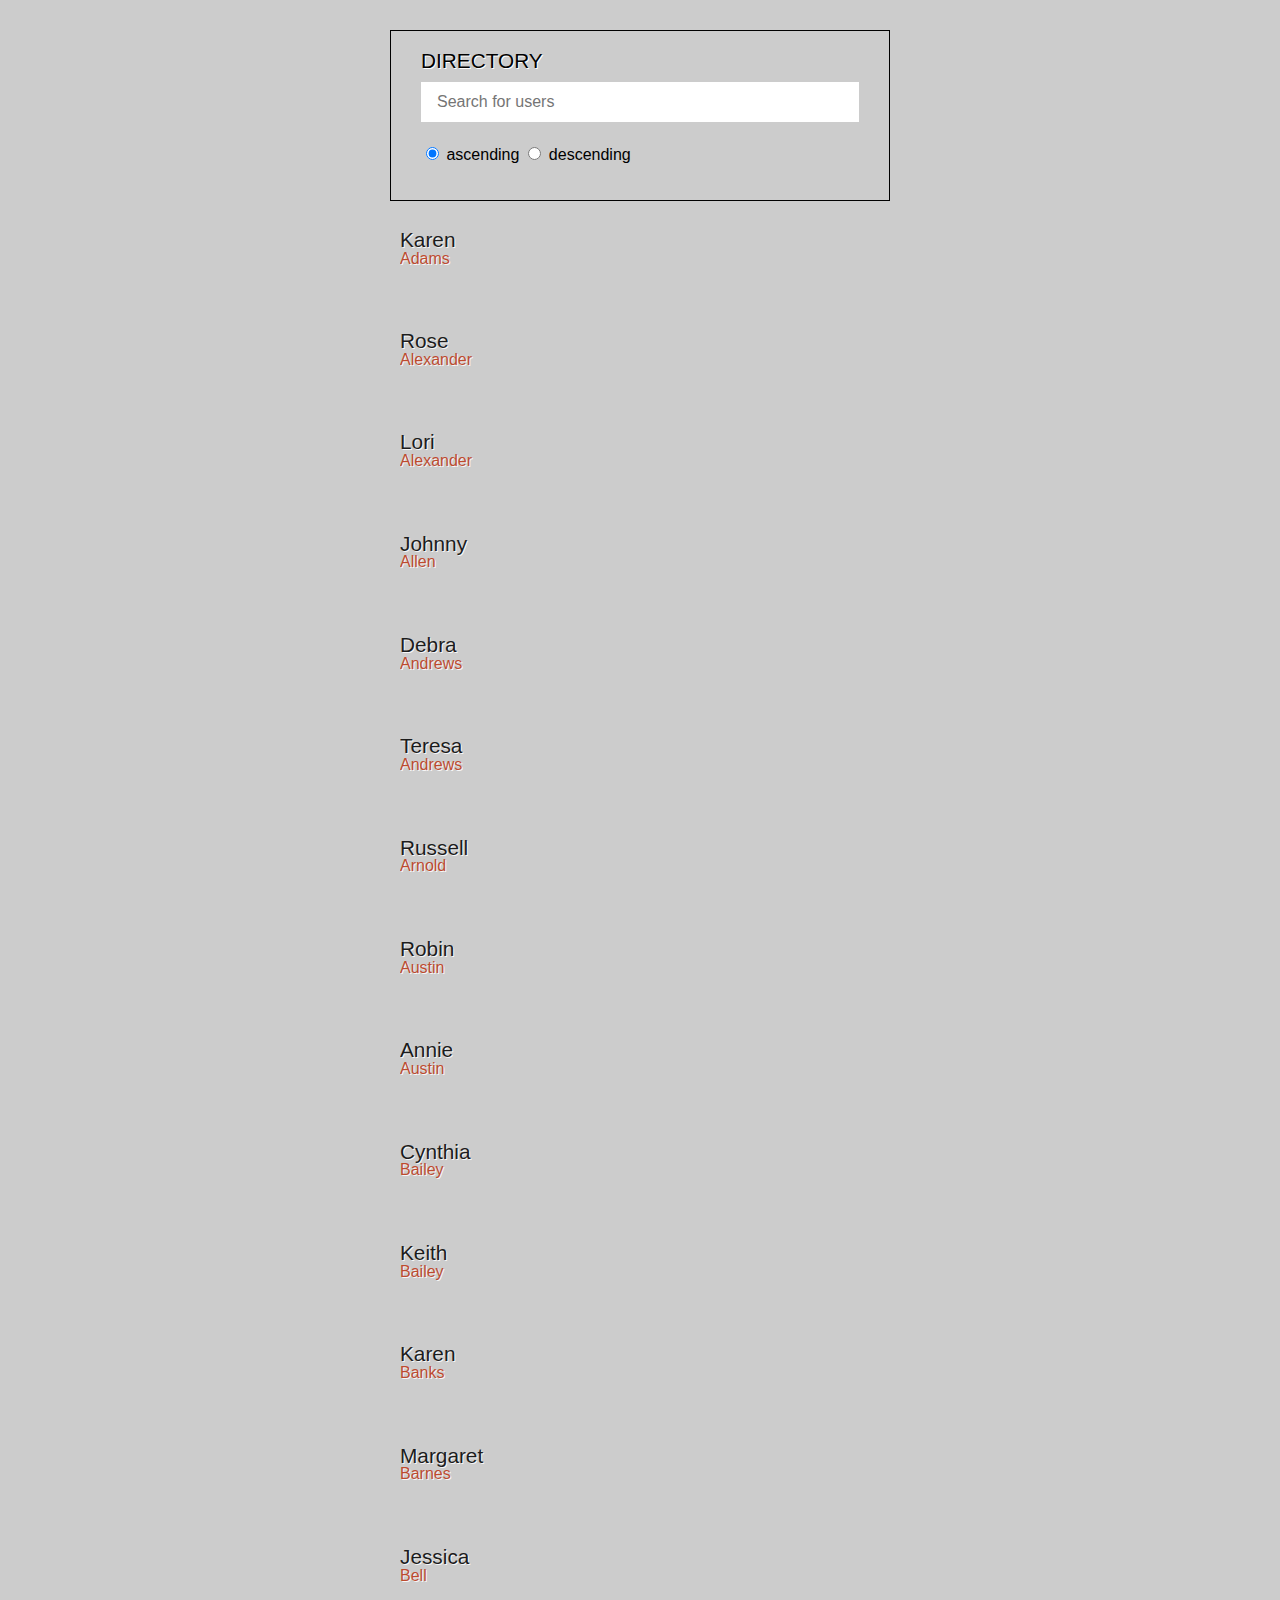
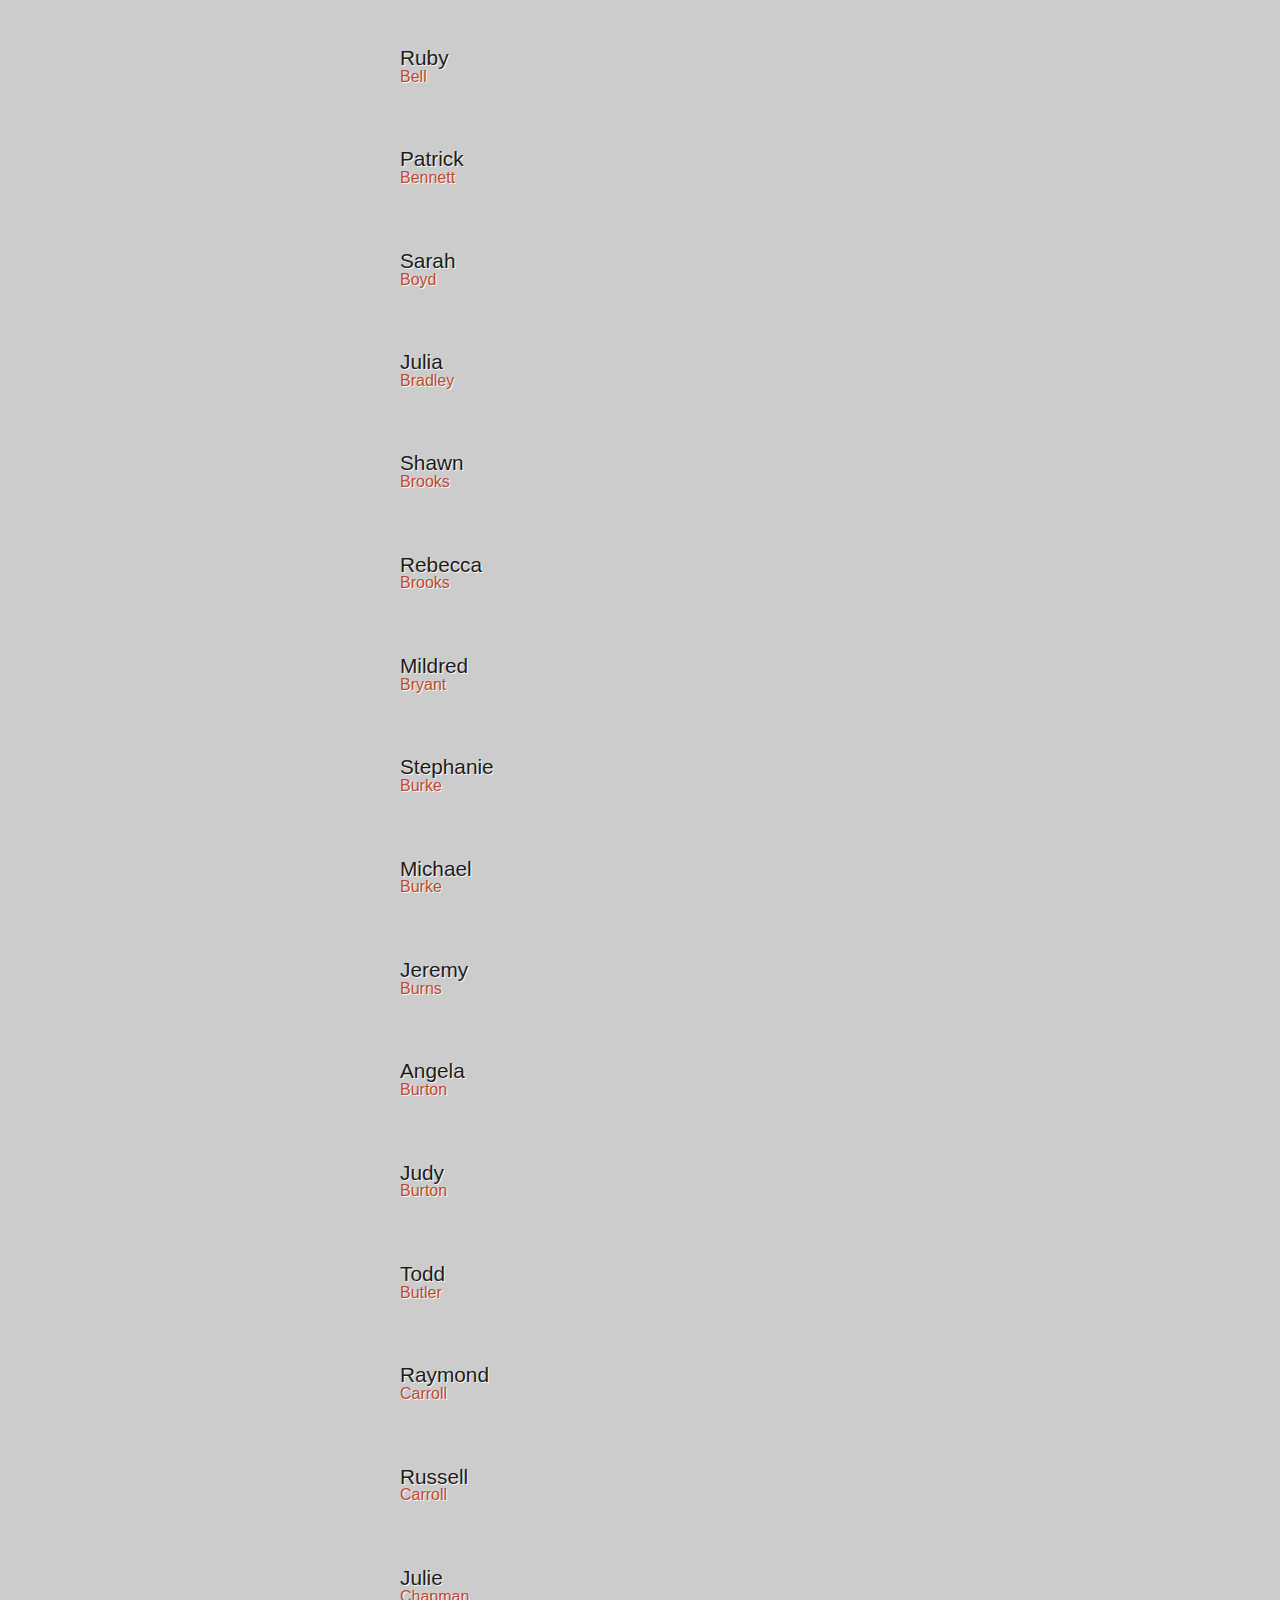
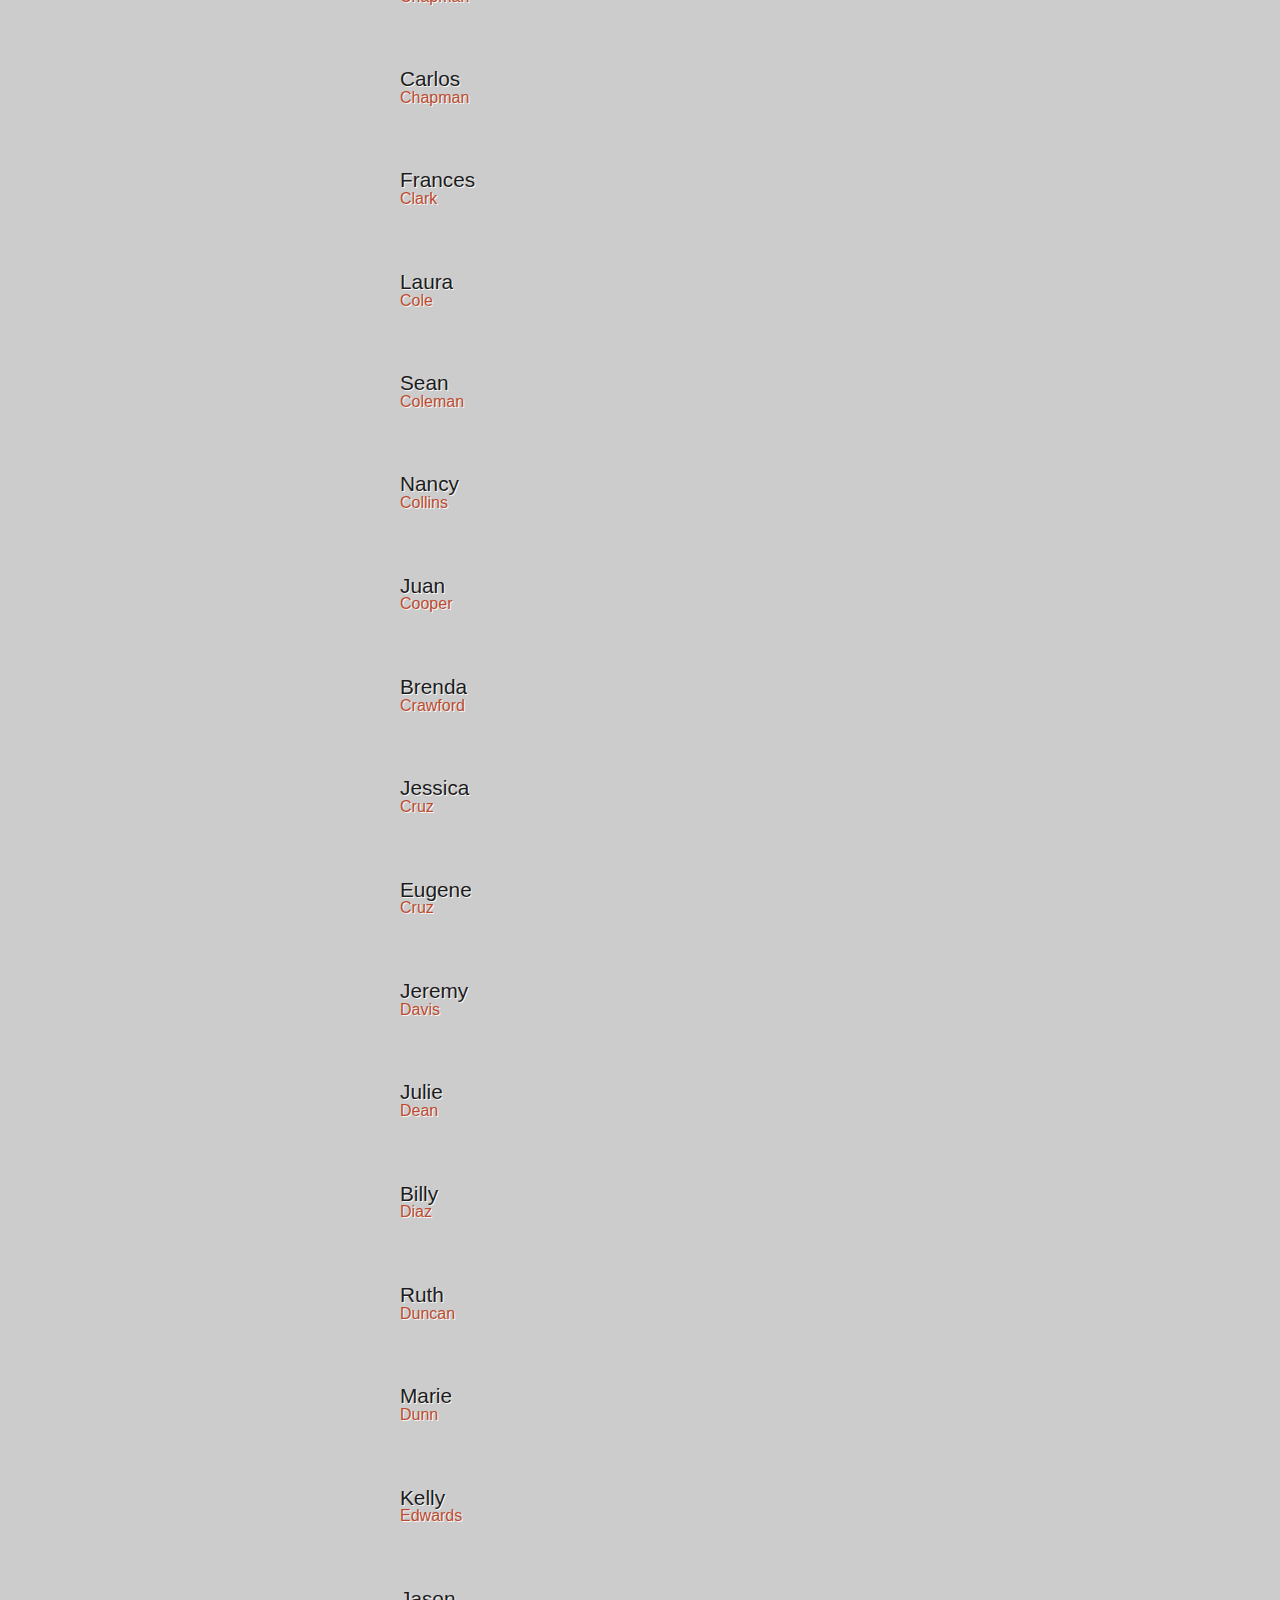
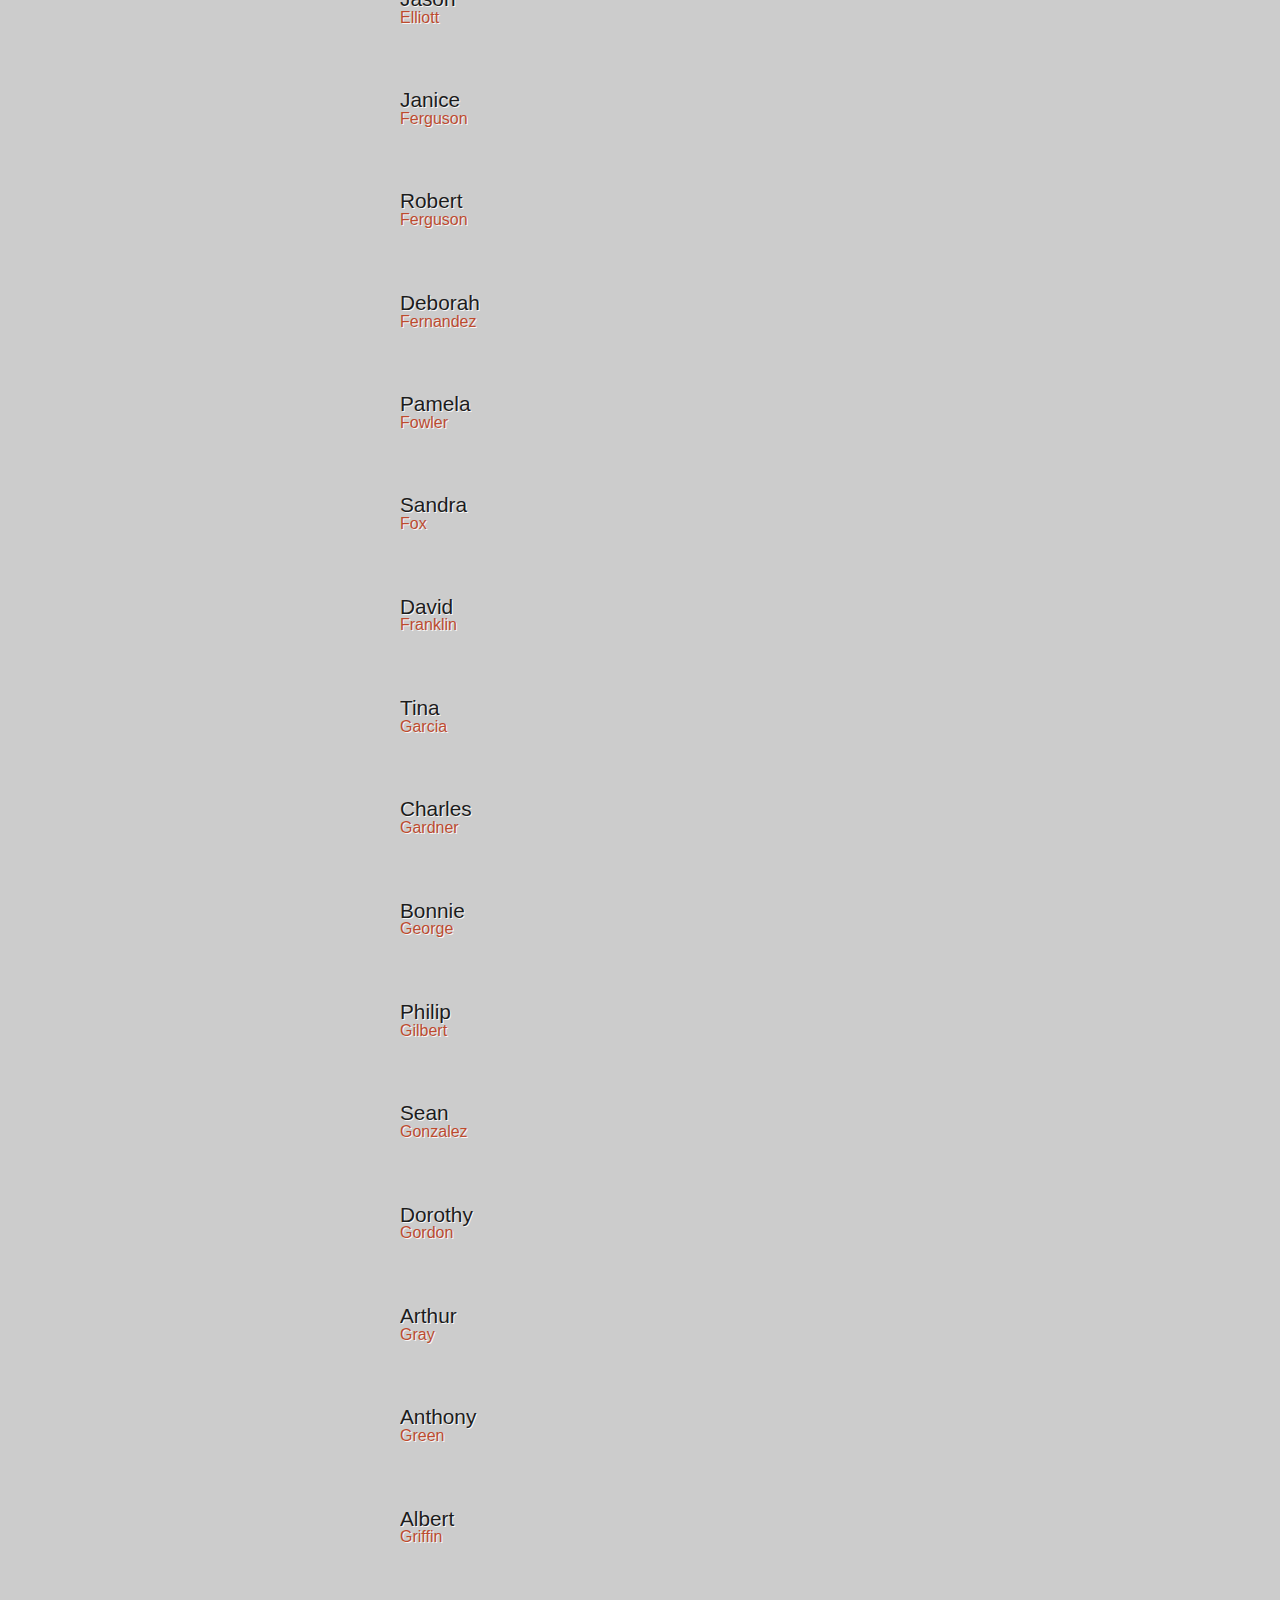
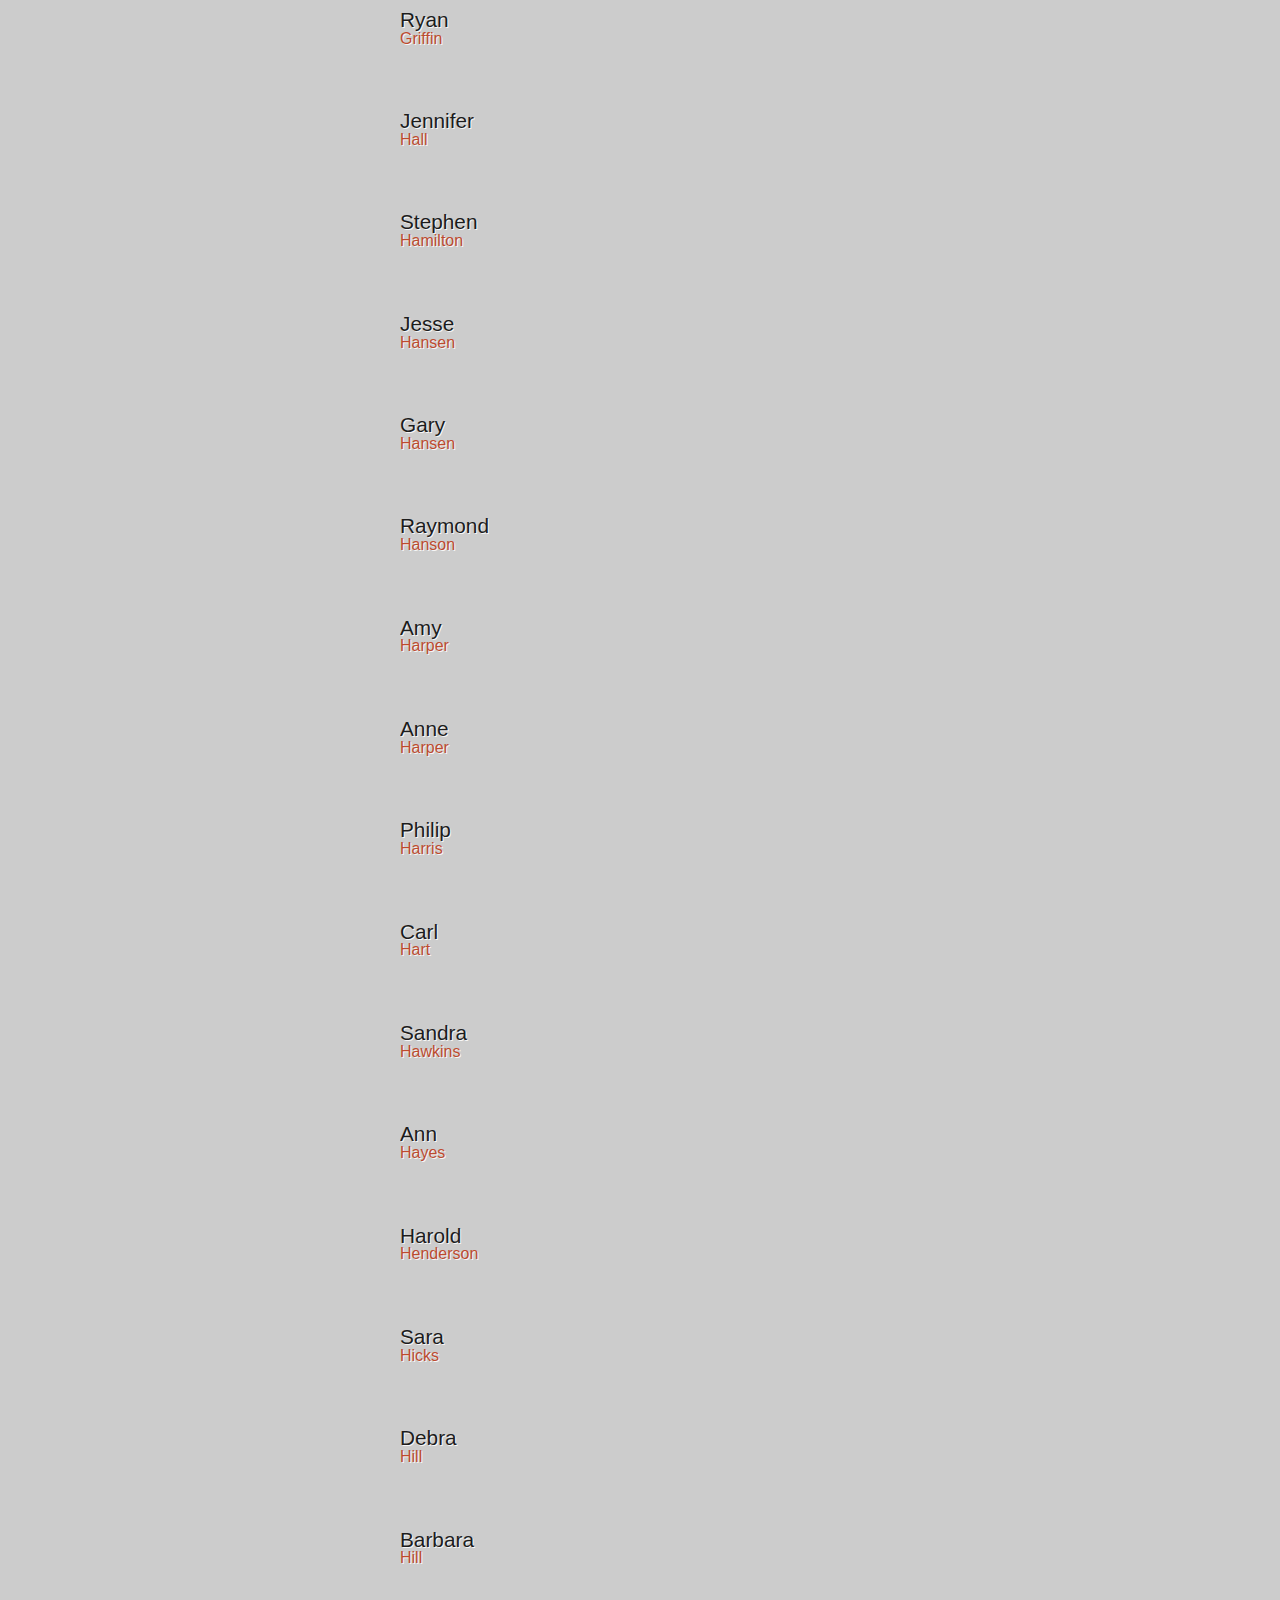
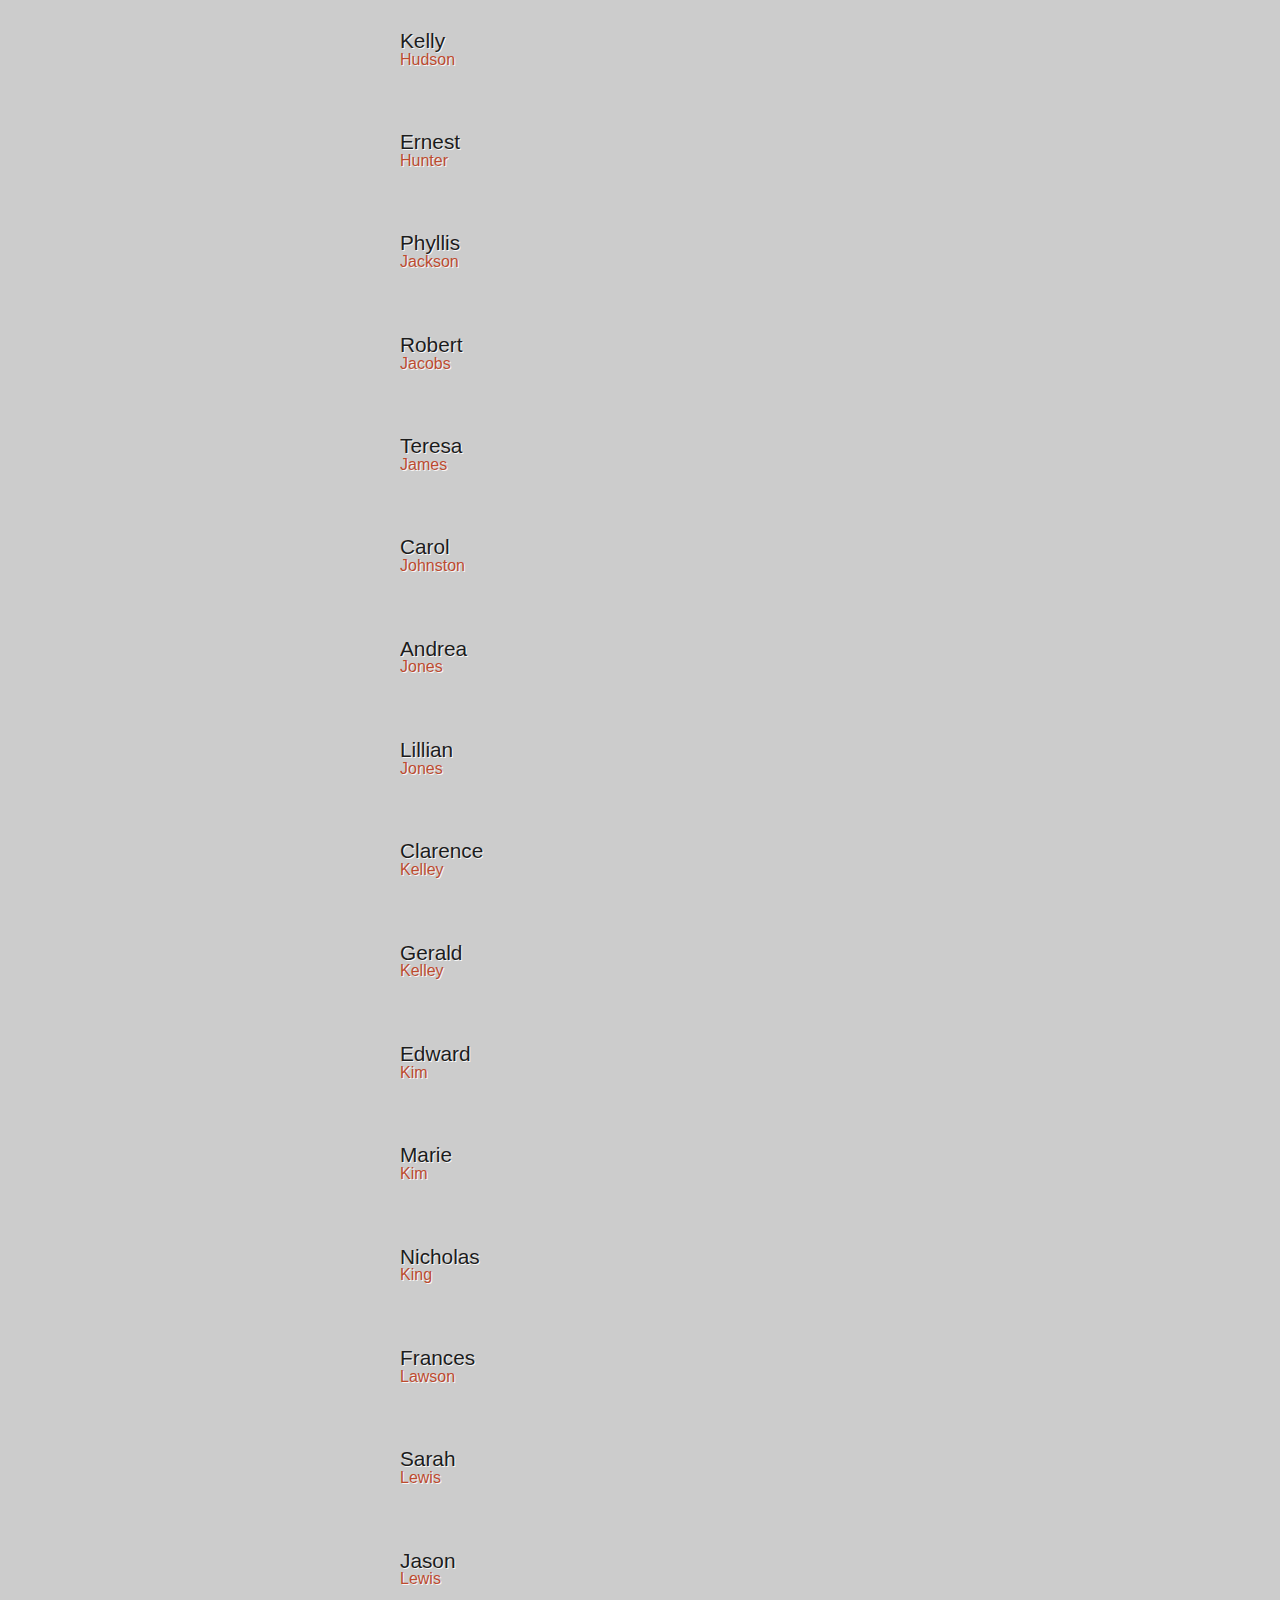
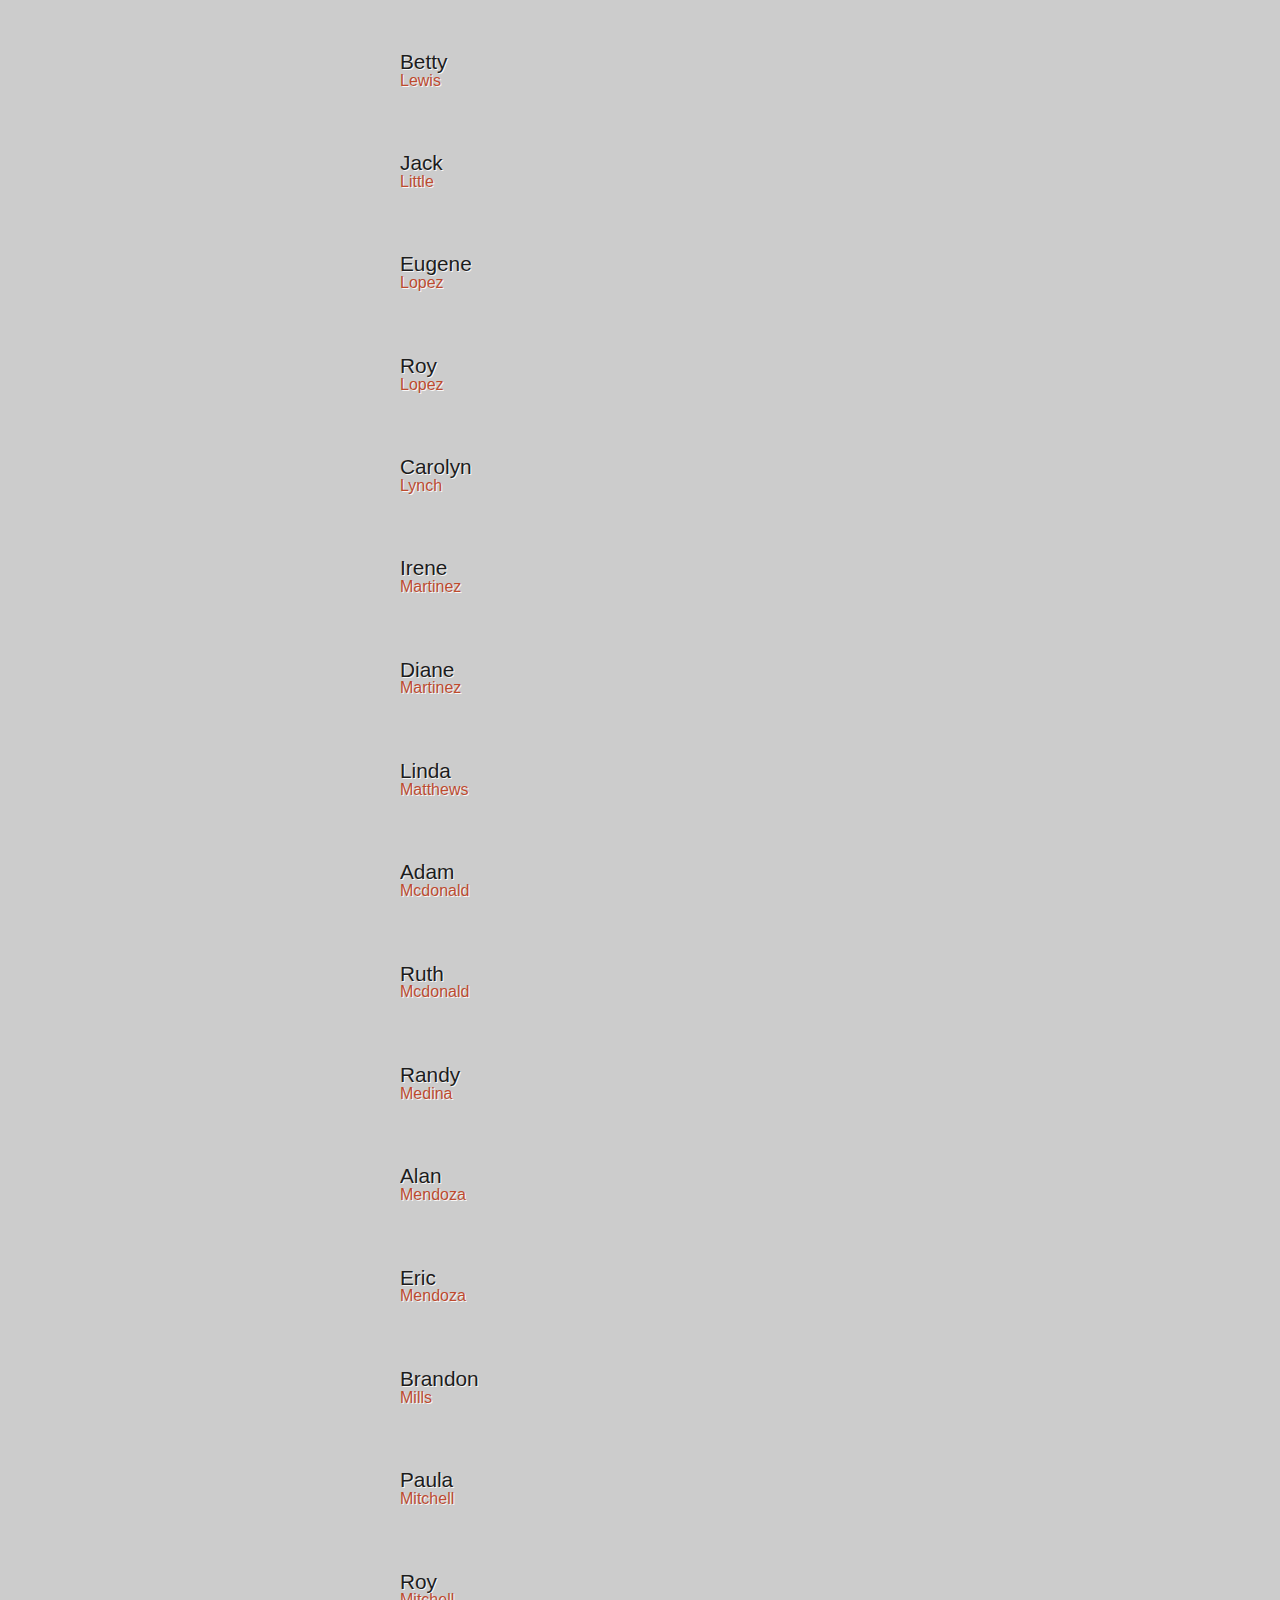
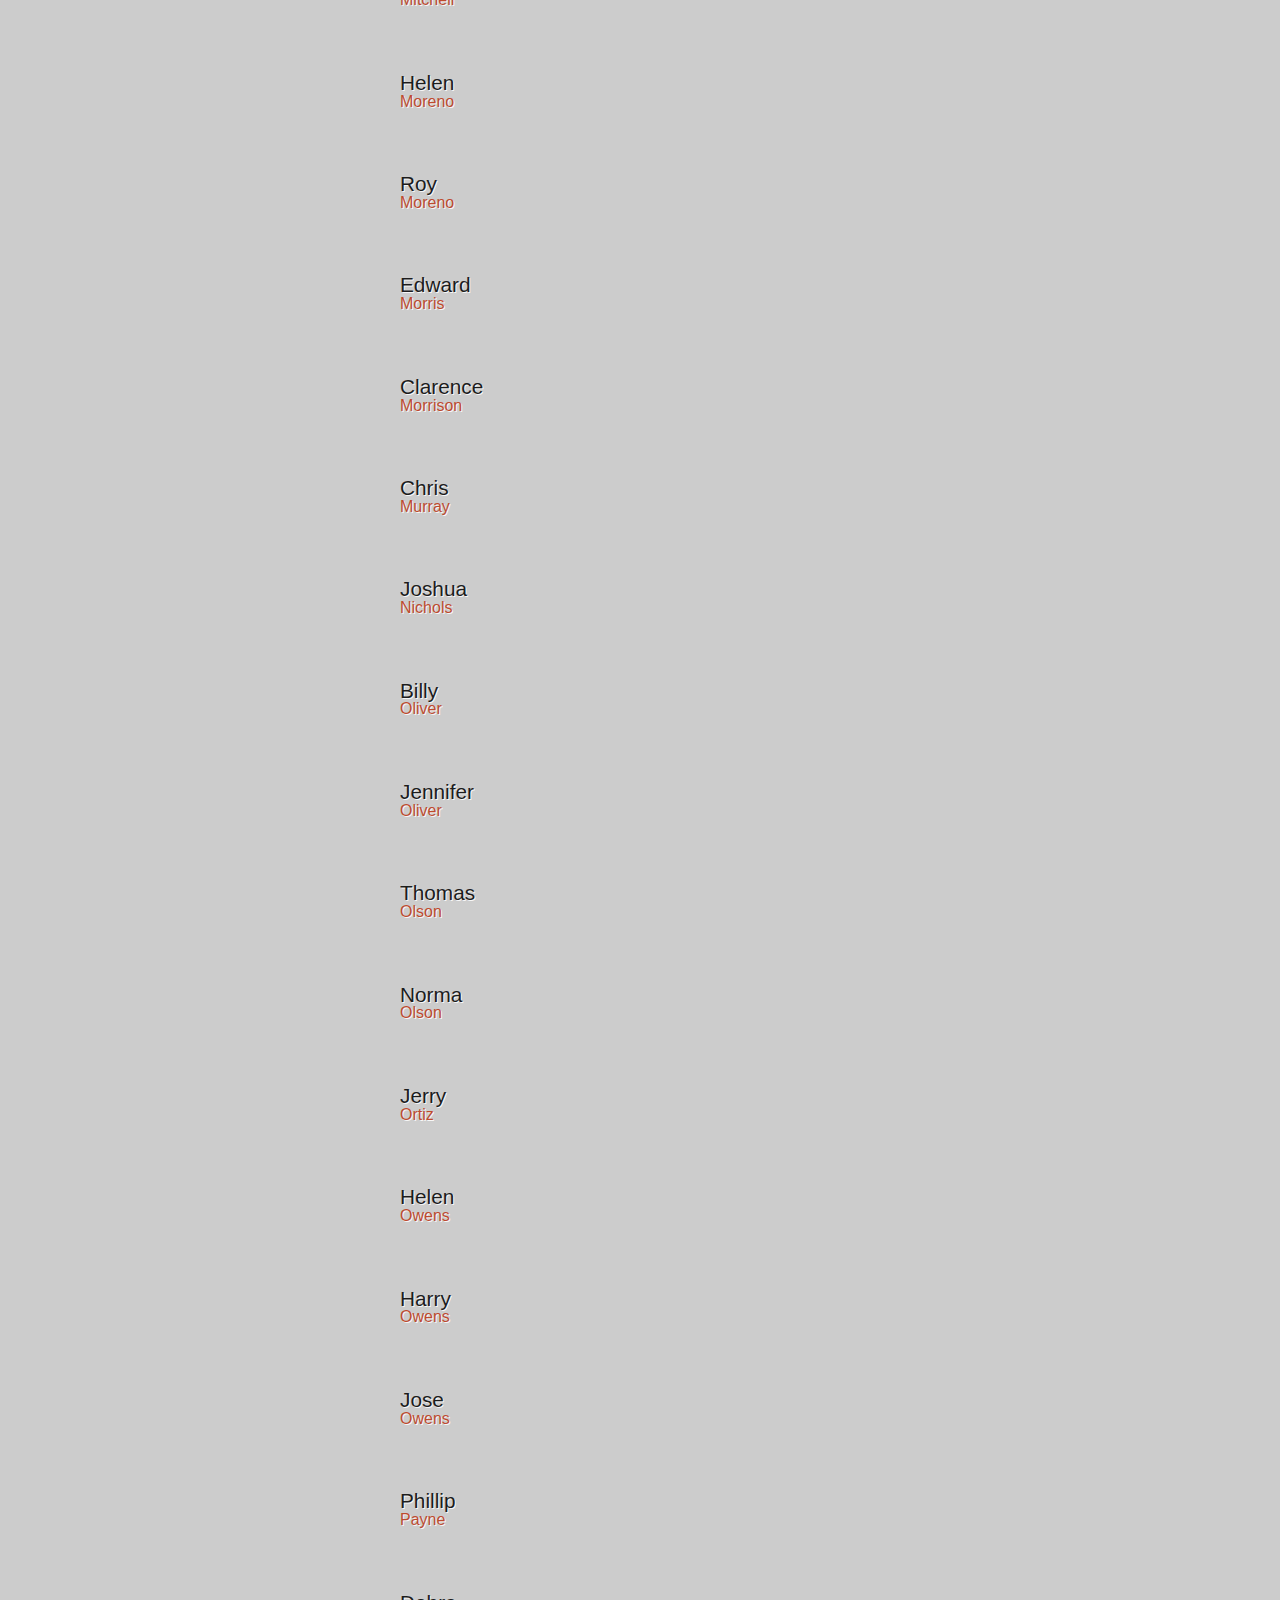
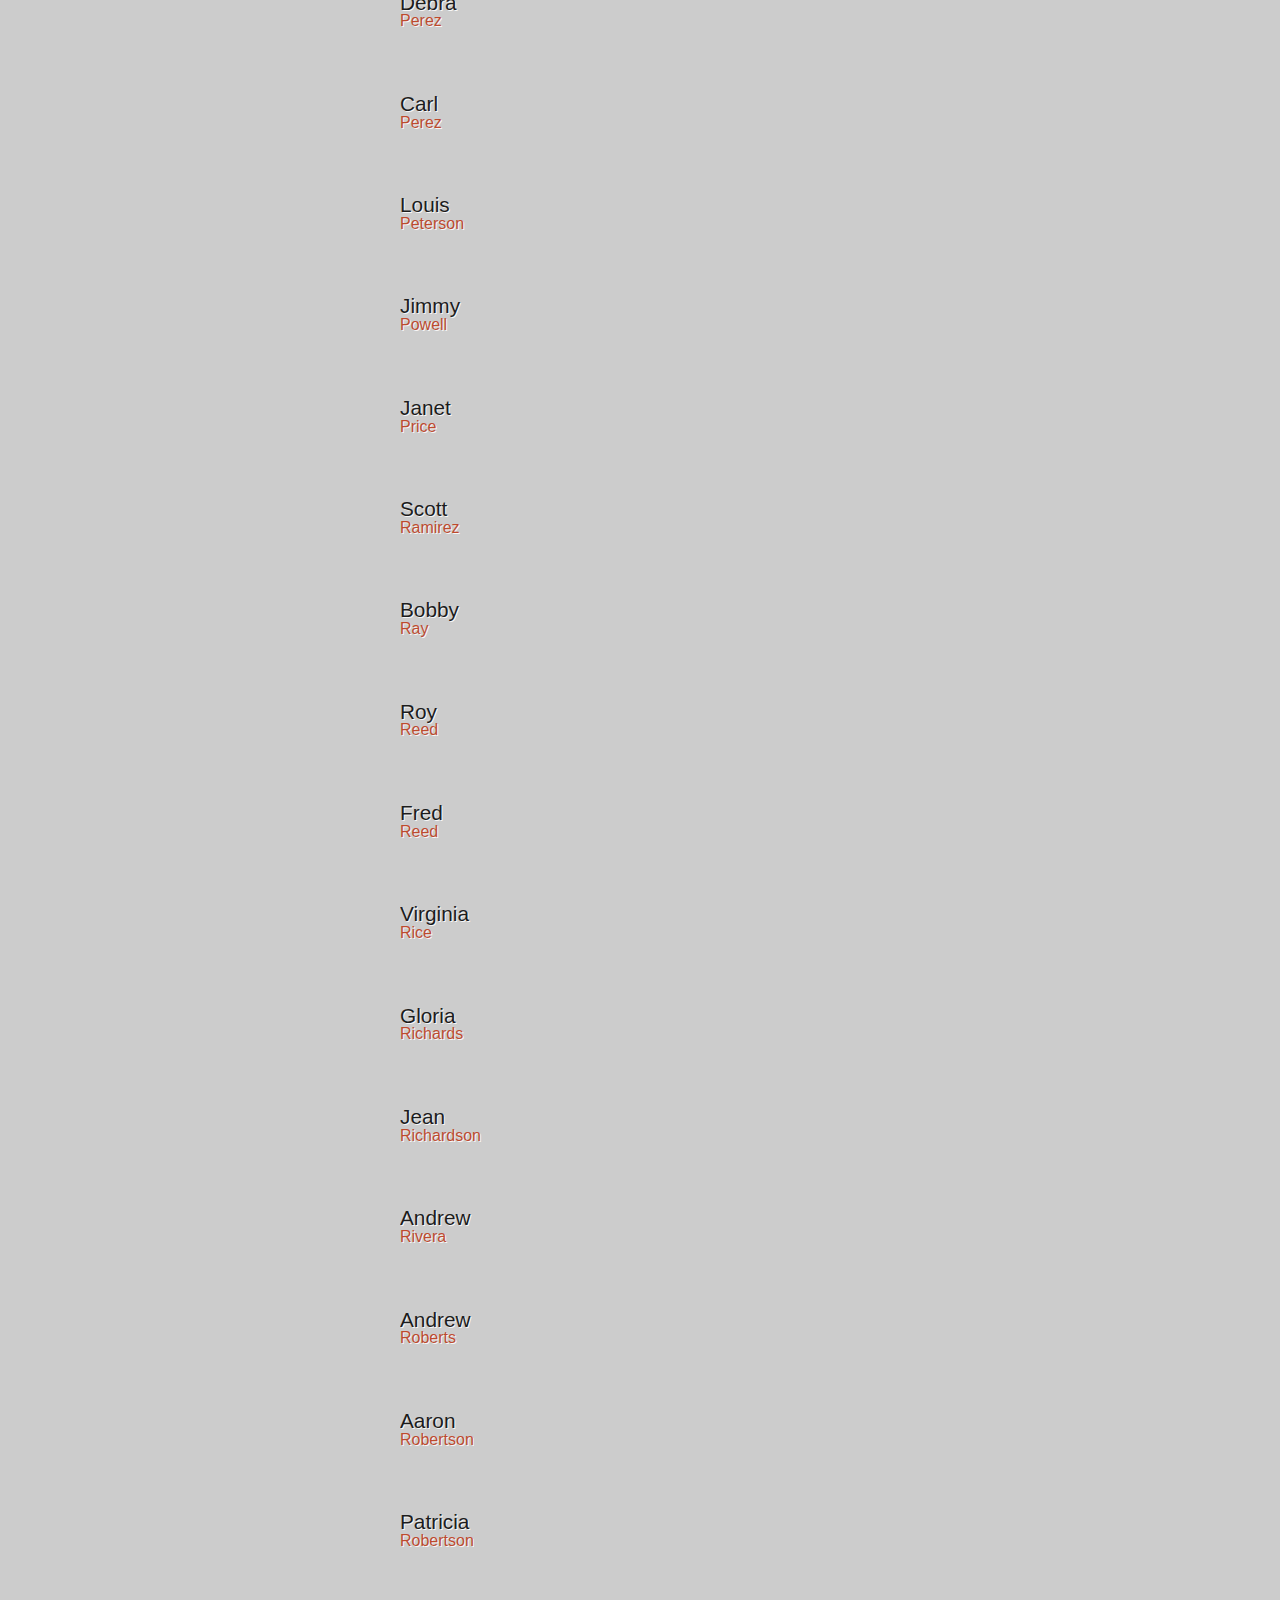
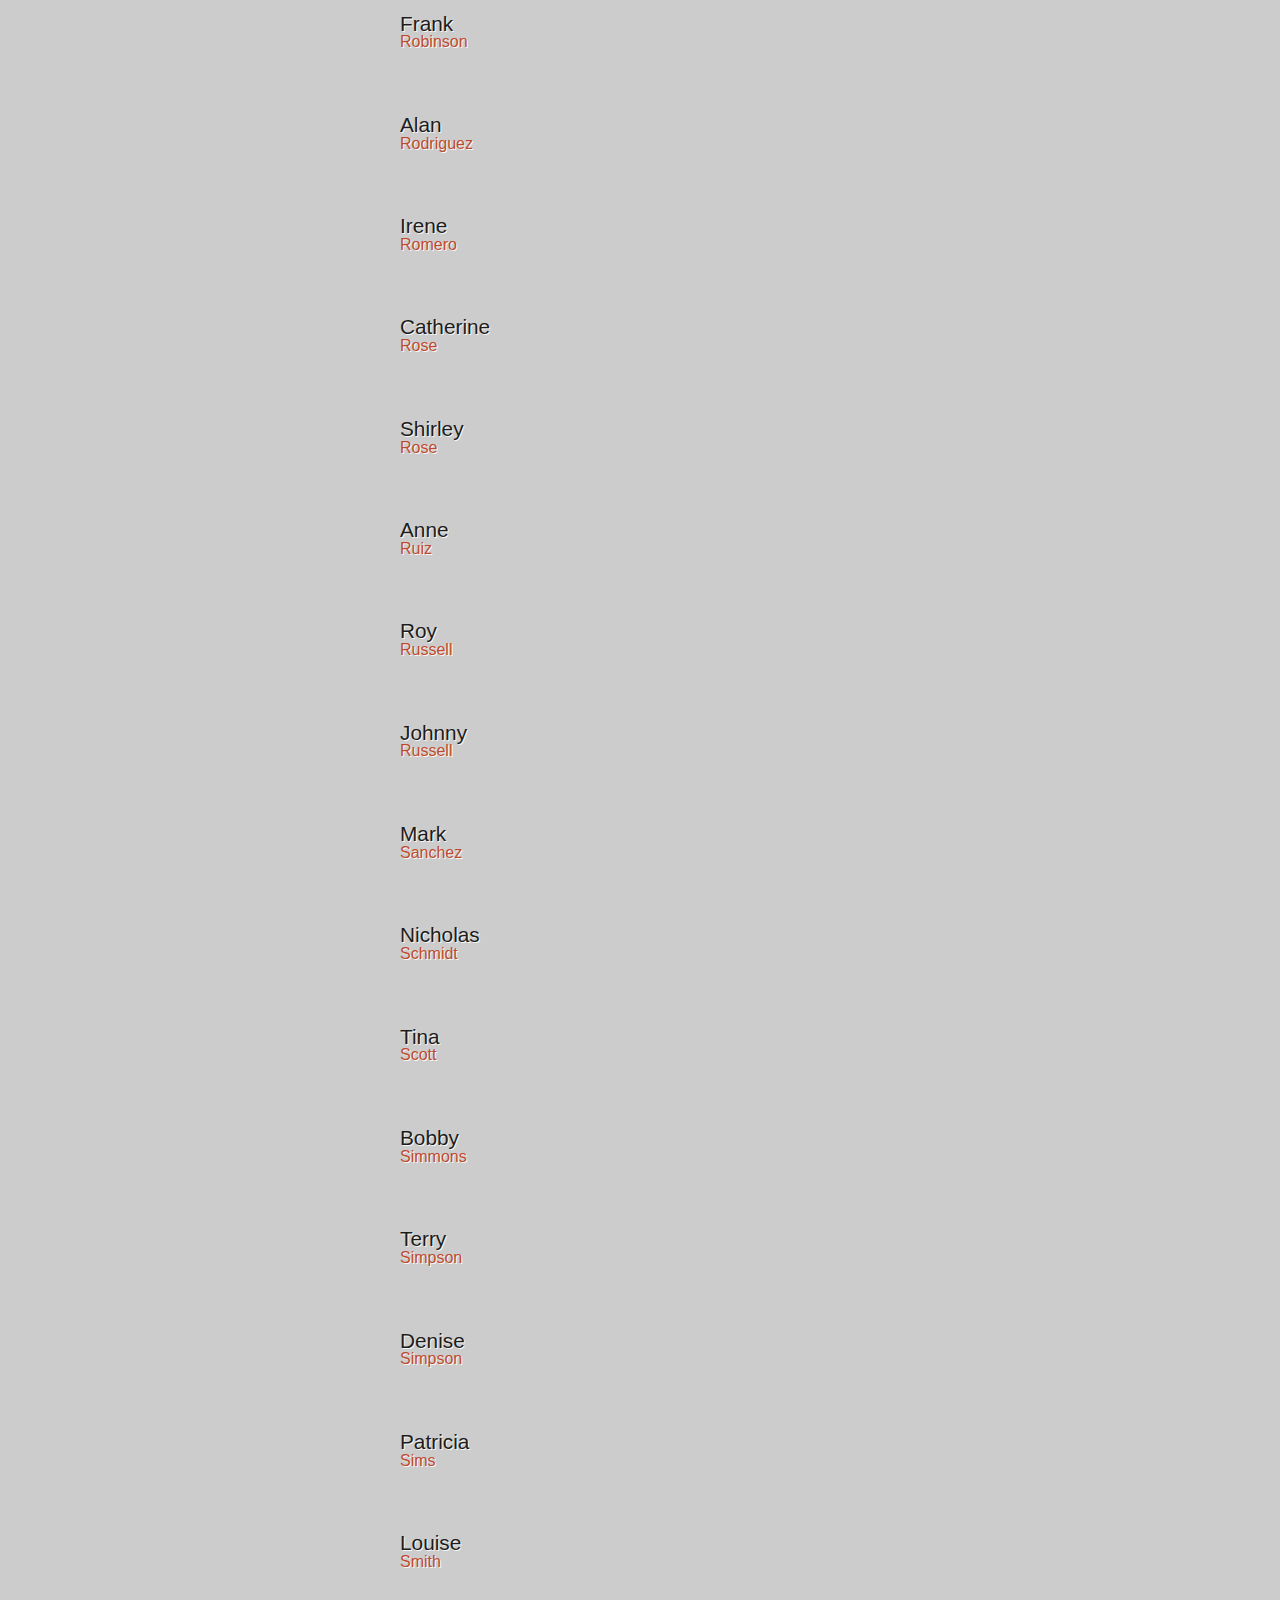
<file: index.html>
<!doctype html>
<html lang="en" ng-app="myApp">
<head>
  <meta charset="UTF-8">
  <title>Angular Example</title>
  <script src="lib/angular/angular.min.js"></script>
  <script src="lib/angular/angular-route.min.js"></script>
  <script src="lib/angular/angular-animate.min.js"></script>

  <script src="js/app.js"></script>
  <script src="js/controllers.js"></script>
  <link rel="stylesheet" href="css/style.css">
</head>
<body>
<div class="main" ng-view></div>
</body>
</html>
</file>
<file: css/style.css>
/* @override 
  http://planetoftheweb.com/_/css/styles.css */

@import url("http://fonts.googleapis.com/css?family=Bree+Serif|Merriweather:400,300,700,900|Droid+Sans:400,700");

/* Reset Styles */

html, body, div, span, applet, object, iframe,
h1, h2, h3, h4, h5, h6, p, blockquote, pre,
a, abbr, acronym, address, big, cite, code,
del, dfn, em, img, ins, kbd, q, s, samp,
small, strike, strong, sub, sup, tt, var,
b, u, i, center,
dl, dt, dd, ol, ul, li,
fieldset, form, label, legend,
table, caption, tbody, tfoot, thead, tr, th, td,
article, aside, canvas, details, embed,
figure, figcaption, footer, header, hgroup,
menu, nav, output, ruby, section, summary,
time, mark, audio, video {
  margin: 0;
  padding: 0;
  border: 0;
  font: inherit;
  font-size: 100%;
  vertical-align: baseline; }

html {
  line-height: 1; }

ol, ul {
  list-style: none; }

table {
  border-collapse: collapse;
  border-spacing: 0; }

caption, th, td {
  text-align: left;
  font-weight: normal;
  vertical-align: middle; }

q, blockquote {
  quotes: none; }

  q:before, q:after, blockquote:before, blockquote:after {
    content: "";
    content: none; }

a img {
  border: none; }

article, aside, details, figcaption, figure, footer, header, hgroup, menu, nav, section, summary {
  display: block; }

* {
  -webkit-box-sizing: border-box;
  -moz-box-sizing: border-box;
  box-sizing: border-box; }


/* Base Styles */

.cf:before,
.cf:after {
    content: " "; /* 1 */
    display: table; /* 2 */
}

.cf:after {
    clear: both;
}

html {
  background-color: #ccc; 
  min-height: 100%;
  height: auto;
}

body  {
  font-family: Merriweather, serif;
  font-size: 1rem;
  line-height: 160%;
  *zoom: 1;
}


h1, h2, h3, h4, h5, h6 {
  font-family: 'Arial', 'Helvetica', serif;
  font-weight: normal;
  color: #000;
  text-shadow: 1px 1px rgb(255,255,255, 1);
}

a {
  color: #145266;
  font-family: 'Arial', 'Helvetica', sans-serif;
}

h1{
  color: #145266;
  font-size: 2.2rem;
  line-height: 100%;
  margin-bottom: 10px;
}

h2{ 
  font-size: 1.3rem;
  line-height: 90%;
}

h3{ 
  margin-top: 0;
  color: #bd3613;
  line-height: 110%;
  margin-bottom: 5px;
}

p {
  line-height: 1.3rem;
  color: #475B62;
  margin-bottom: 10px;
  font-family: 'Merriweather';
}

a.small {
  line-height: 100%;
  font-size: .9rem;
}


/* Search Styles */

.search {
  background: none;
  border:1px solid #000;
  color: #000;
  width: 90%;
  min-width: 320px;
  max-width: 500px;
  margin: 0 auto;
  margin-top: 30px;
  padding: 20px 30px;
  z-index: 20;
}

.search h1 {
  color: #000;
  font-size:1.3em;
  text-transform: uppercase;
}

.btn {
    display: inline-block;
    padding: 6px 12px;
    margin-bottom: 0;
    font-size: 1rem;
    line-height: 140%;
    text-align: center;
    text-decoration: none;
    white-space: nowrap;
    vertical-align: middle;
    cursor: pointer;
    border:1px solid #000;
    background: none;
    color: #000;
    -webkit-user-select: none;
       -moz-user-select: none;
        -ms-user-select: none;
         -o-user-select: none;
            user-select: none;
}

.btn:hover {
  background:#000;
  color:#FFF;
}

.btn .btn-left {
  float: left;
}

.btn .btn-right {
  float: right;
}

.btn:hover {
    background: #09576D;
}

.search label {
  display: none;
}

.search input {
  color:#000;
  width: 100%;
  padding: 10px 0 10px 15px;
  font-size: 1rem;
  color: #475B62;
  background: #fff;
  border: 1px solid rgba(255,255,255,0.2);
  outline: 0;
}

.search .formgroup input {
  border: 1px solid rgba(0,0,0,0.3);
  display: inline;
  width: auto;
  margin-bottom:20px;
}

.search label.formgroup {
  display: inline;
  width: auto;
  margin-top:20px;
  display:inline-block;
  font-family:"arial","helvetica",sans-serif;
}

.search select {
  display: inline;
  padding: 10px 0 10px 15px;
  font-size: 1rem;
  color: #475B62;
  background: rgba(255,255,255,0.4);
  border: 1px solid rgba(0,0,0,0.3);
  border-radius: 10px;
  outline: 0;
}

/* user List Styles */

.userslist {
  background: none;
  width: 50%;
  min-width: 290px;
  max-width:500px;
  margin: 0 auto;
  margin-bottom: 30px;
  border-radius: 0 0 20px 20px;
  opacity: .95;
  z-index: 10;
}

.userslist ul {
  margin: 0;
  padding: 0;
  background: #FDF6E3;
}

.userslist li {
  margin: 0;
  padding: 10px 10px 0 10px;
  border-bottom: 1px dotted black;
  opacity: .9;
  -webkit-transition: all 0.3s ease-out;
  -moz-transition: all 0.3s ease-out;
  -o-transition: all 0.3s ease-out;
  transition: all 0.3s ease-out;
}

.userslist a {
  display: block;
  text-decoration: none;
}

.userslist li:hover {
  background: #fff;
  opacity: 1;
  -webkit-transform: scale(1.1);
  -moz-transform: scale(1.1);
  -ms-transform: scale(1.1);
  transform: scale(1.1);
}

.user img {
  display: block;
  float: left;
  width: 60px;
  margin-right: 10px;
  margin-bottom: 10px;
}

.user .info {
  display: block;
  margin-top:20px;
}

.user:last-child {
  border-bottom:none;
}

.userinfo {
  font-size: 1.1em;
  line-height: 160%;
  background: none;
  border:1px solid #000;
  color: #0F4150;
  width: 90%;
  min-width: 320px;
  max-width: 620px;
  margin: 0 auto;
  margin-top: 30px;
  margin-bottom: 30px;
  padding: 20px 30px;
  z-index: 20;
}

.userinfo h1{
  font-size: 1.8em;
  margin: 30px 0;
}

.userinfo img {
  width: 40%;
  max-width: 130px;
}

.userinfo .back-btn {
  display:block;
  width:190px;
  margin-top:30px;
  padding:5px 20px;
  background:#000;
  color:#fff;
  text-decoration:none;
}

.userinfo .back-btn:hover {
  background:#09576D;
   -webkit-transition: width 1s, height 1s, background-color 1s, -webkit-transform 1s;
  transition: width 1s, height 1s, background-color 1s, transform 1s;
}

.user.ng-enter.ng-enter-active,
.user.ng-leave {
  opacity: 1;
  height: 80px;
  overflow: hidden;
}

.user.ng-leave.ng-leave-active,
.user.ng-enter {
  opacity: 0;
  height: 0;
  overflow: hidden;
}


.noresult {
  text-align:center;
  margin-top:50px;
}
</file>
